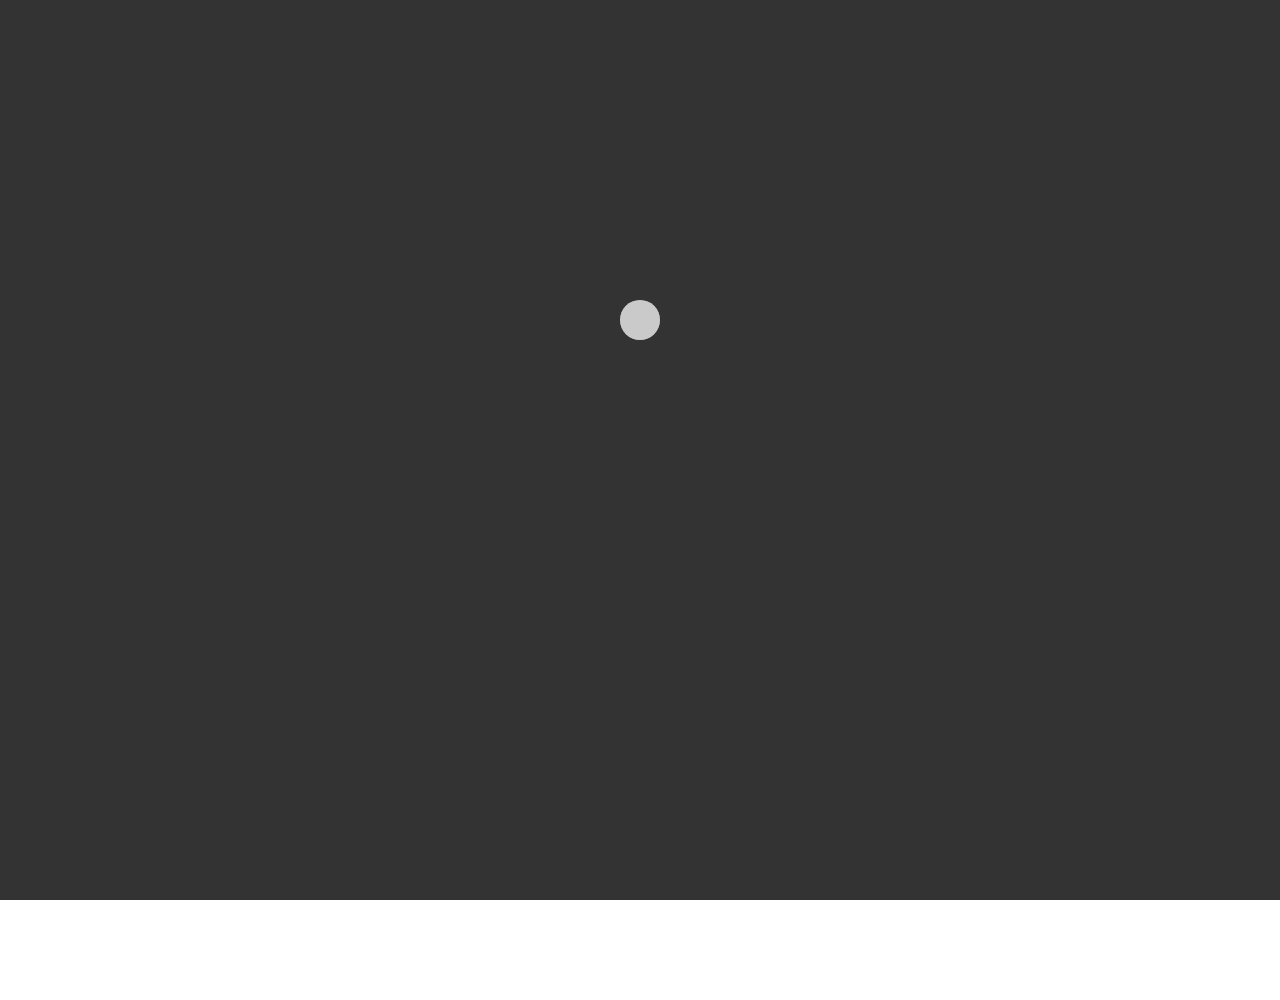
<file: html/index.html>
<!DOCTYPE html>
<html lang="en">

<head>
    <meta charset="UTF-8">
    <meta name="viewport" content="width=device-width, initial-scale=1.0">
    <meta http-equiv="X-UA-Compatible" content="ie=edge">
    <title>Countrify</title>
    <link rel="stylesheet" href="../assets/common.css">
    <link rel="stylesheet" href="../assets/header-mobile-main.css">
    <link rel="stylesheet" href="../assets/header-pc-main.css">
    <link rel="stylesheet" href="../assets/footer-main.css">
    <link rel="stylesheet" href="../assets/index-main.css">
    <link href="https://fonts.googleapis.com/css?family=Montserrat|Roboto" rel="stylesheet">
    <link rel="stylesheet" href="https://stackpath.bootstrapcdn.com/font-awesome/4.7.0/css/font-awesome.min.css">
    <script src="https://ajax.googleapis.com/ajax/libs/jquery/3.3.1/jquery.min.js"></script>

</head>

<body>

    <script src='../js/common.js'></script>


    <section class="loading-overlay">
        <div class="spinner">
            <div class="double-bounce1"></div>
            <div class="double-bounce2"></div>
        </div>
    </section>

    <!-- Header -->
    <div class="header flex-center"></div>

    <!-- Main -->
    <div class="main-container">

        <!-- Separator div since the header is fixed -->
        <div class='separator'></div>

        <!-- Contains all cards -->
        <div class="all-countries-container flex-center"></div>

    </div>

    <!-- Footer -->
    <div class="footer flex-center"></div>

    <script src="../js/indexMain.js"></script>
</body>

</html>
</file>
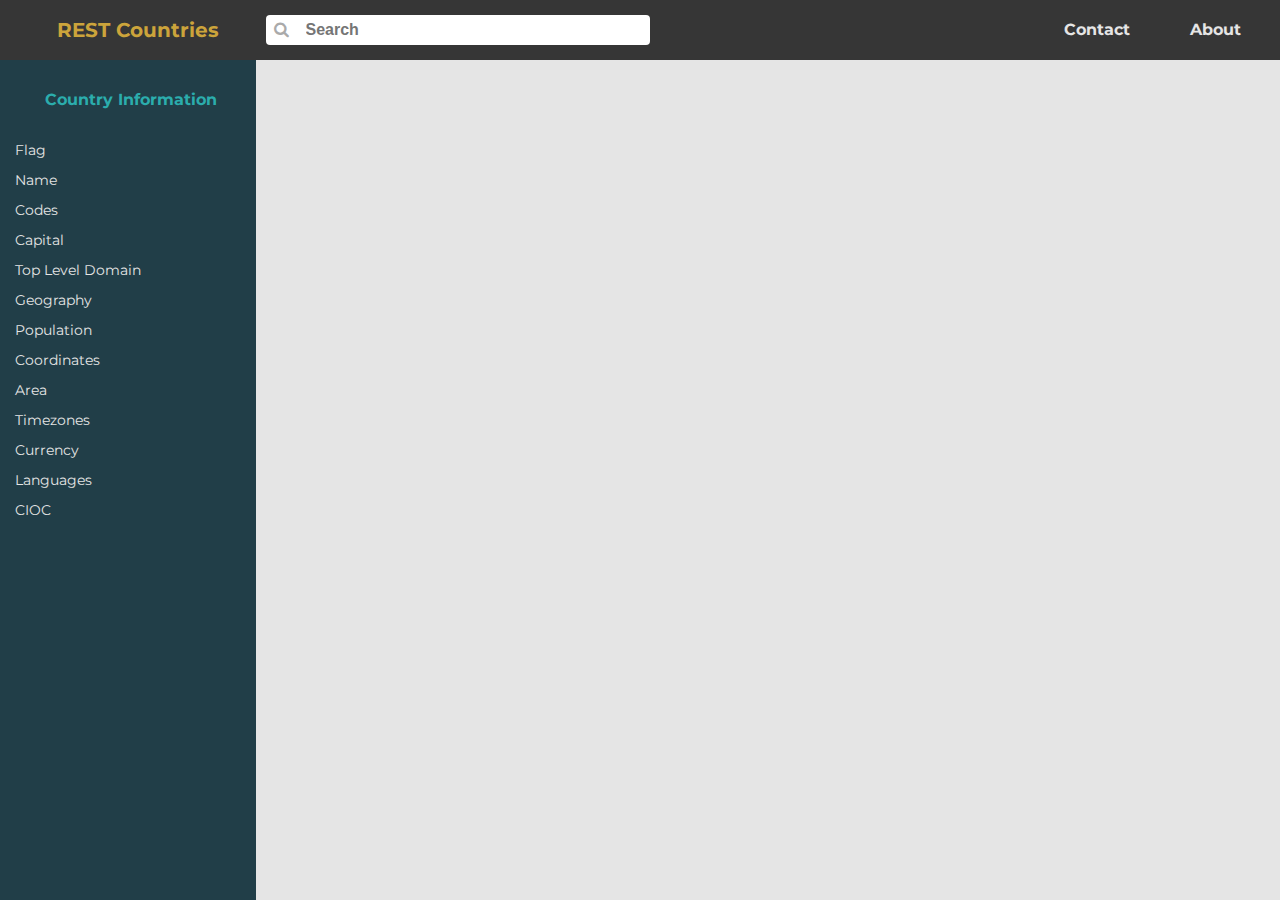
<file: html/country.html>
<!DOCTYPE html>
<html lang="en">

<head>
    <meta charset="UTF-8">
    <meta name="viewport" content="width=device-width, initial-scale=1.0">
    <meta http-equiv="X-UA-Compatible" content="ie=edge">
    <title>Country</title>
    <link rel="stylesheet" href="../assets/header-mobile-main.css">
    <link rel="stylesheet" href="../assets/header-pc-main.css">
    <link rel="stylesheet" href="../assets/common.css">
    <link rel="stylesheet" href="../assets/country-main.css">
    <link href="https://fonts.googleapis.com/css?family=Montserrat|Roboto" rel="stylesheet">
    <link rel="stylesheet" href="https://stackpath.bootstrapcdn.com/font-awesome/4.7.0/css/font-awesome.min.css">
    <script src="https://ajax.googleapis.com/ajax/libs/jquery/3.3.1/jquery.min.js"></script>
</head>

<body>
    <script src='../js/common.js'></script>

    <!-- Header -->
    <div class="header flex-center"></div>


    <!-- use this skeleton html -->
    <div class="main-container">

        <!-- Separator div between header and app -->
        <div class="separator"></div>

        <!-- Contains side navbar and main -->
        <div class='app'>

            <!-- Side nav to each countries info -->
            <aside>
                <div class='side-nav-container'>
                    <p class='first-font-style nav-bar-title'>Country Information</p>
                    <a class='first-font-style' href="#flag">Flag</a>
                    <a class='first-font-style' href="#name">Name</a>
                    <a class='first-font-style' href="#codes">Codes</a>
                    <a class='first-font-style' href="#capital">Capital</a>
                    <a class='first-font-style' href="#topLevelDomain">Top Level Domain</a>
                    <a class='first-font-style' href="#region">Geography</a>
                    <a class='first-font-style' href="#population">Population</a>
                    <a class='first-font-style' href="#coordinates">Coordinates</a>
                    <a class='first-font-style' href="#area">Area</a>
                    <a class='first-font-style' href="#time">Timezones</a>
                    <a class='first-font-style' href="#currency">Currency</a>
                    <a class='first-font-style' href="#language">Languages</a>
                    <a class='first-font-style' href="#cioc">CIOC</a>
                </div>
            </aside>

            <!-- Dynamic data goes here -->
            <div class="content">
                <div class="flag" id='flag'></div>

                <div class='info-container'>
                    <div id='name' class="info"></div>
                    <div id='codes' class="info"></div>
                    <div id='capital' class="info"></div>
                    <div id='topLevelDomain' class="info"></div>
                    <div id='region' class="info"></div>
                    <div id='population' class="info"></div>
                    <div id='coordinates' class="info"></div>
                    <div id='area' class="info"></div>
                    <div id='time' class="info"></div>
                    <div id='currency' class="info"></div>
                    <div id='language' class="info"></div>
                    <div id='cioc' class="info"></div>
                </div>
            </div>
        </div>
    </div>


    <!-- Footer -->
    <script src="../js/countryMain.js"></script>
</body>

</html>
</file>
<file: assets/common.css>
/* General classes */

* {
    margin: 0;
    padding: 0;
}

html, body {
    height: 100%;
    overflow: hidden;
}

.full-height {
    height: 100%;
}

.flex-center {
    display: -webkit-box;
    display: -ms-flexbox;
    display: flex;
    -webkit-box-align: center;
    -ms-flex-align: center;
    align-items: center;
    -webkit-box-pack: center;
    -ms-flex-pack: center;
    justify-content: center;
}

.flex-column {
    display: -webkit-box;
    display: -ms-flexbox;
    display: flex;
    -webkit-box-orient: vertical;
    -webkit-box-direction: normal;
    -ms-flex-flow: column wrap;
    flex-flow: column wrap;
}

.first-font-style {
    -webkit-font-smoothing: antialiased;
    text-rendering: optimizeLegibility;
    font-weight: bold;
    font-family: montserrat, sans-serif;
    font-size: 20px;
    color: #cca43b;
    line-height: 20px;
    text-decoration: none;
}

.main-container {
    min-height: 100%;
    background-color: #E5E5E5;
    overflow: auto;
    padding-bottom: 100px;
}

.key-font {
    -webkit-font-smoothing: antialiased;
    text-rendering: optimizeLegibility;
    font-family: roboto;
    font-size: 18px;
    color: #242f40;
    line-height: 20px;
    text-decoration: none;
}

.value-font {
    -webkit-font-smoothing: antialiased;
    text-rendering: optimizeLegibility;
    font-family: roboto;
    font-size: 16px;
    color: #6F732F;
    line-height: 20px;
    text-decoration: none;
    display: inline;
}
</file>
<file: assets/header-mobile-main.css>
/* The CSS for the header in mobile devices where width < 576px */

#logo.mobile {
    width: 50%;
}

#logo.mobile>a {
    font-size: 14px;
}

#search.mobile-search {
    width: 50%;
}

#search.mobile-search i {
    left: 15px;
}

#search.mobile-search>input {
    width: 90%;
}

/* Style The Dropdown Button */

.dropbtn {
    color: #E5E5E5;
    background-color: #363636;
    padding: 16px;
    font-size: 12px;
    border: none;
    cursor: pointer;
}

/* The container <div> - needed to position the dropdown content */

.dropdown {
    background: #363636;
    position: relative;
    display: inline-block;
}

/* Dropdown Content (Hidden by Default) */

.dropdown-content {
    display: none;
    position: absolute;
    left: 5px;
    top: 50px;
    background-color: #363636;
    min-width: 160px;
    box-shadow: 0px 8px 16px 0px rgba(0, 0, 0, 0.2);
}

/* Links inside the dropdown */

.dropdown-content a {
    color: #E5E5E5;
    padding: 12px 16px;
    text-decoration: none;
    display: block;
}

/* show deopdown content */

.show-menu-button {
    display: block;
}
</file>
<file: assets/header-pc-main.css>
/* The CSS for the header in PC */

/* The header changes between different platforms */

/* This file covers the devices with width > 576px */

.header {
    justify-content: space-between;
    width: 100%;
    height: 60px;
    background-color: #363636;
    position: fixed;
    top: 0;
    z-index: 99;
}

#logo {
    width: 20%;
    cursor: pointer;
}

#search {
    width: 60%;
    justify-content: flex-start;
}

#search input {
    width: 50%;
    height: 50%;
}

#contact, #about {
    display: block;
    height: 100%;
    padding: 0 30px;
    line-height: 60px;
    color: #E5E5E5;
    font-size: 16px;
    /* padding-right: 30px; */
    /* vertical align with table cell*/
}

#contact:hover, #about:hover {
    background-color: #555;
}

/* Search bar CSS */

.input-with-icon input:focus {
    box-shadow: 0 0 0 3px rgba(0, 132, 255, 1);
    border-radius: 4px;
}

.input-with-icon input {
    padding-left: 40px;
    box-sizing: border-box;
    border: 0;
    border-radius: 4px;
    box-shadow: none;
    color: #555;
    font-size: 16px;
    font-weight: bold;
}

.input-with-icon {
    position: relative;
}

.input-with-icon i {
    position: absolute;
    left: 0;
    top: 12px;
    padding: 9px 8px;
    color: #aaa;
    transition: .3s;
}

.input-with-icon input:focus+i {
    color: rgba(0, 130, 255, 0.7);
}

/* Media Queries Section */

@media screen and (min-width: 576px) and (max-width: 849px) {
    #logo {
        width: 30%;
    }
    #search {
        width: 40%;
    }
    #search input {
        width: 90%;
        height: 60%;
    }
    #contact, #about {
        width: 15%;
    }
}
</file>
<file: assets/footer-main.css>
/* The CSS for the footer */
/* The footer doesn't change between different platforms */

.footer {
    width: 100%;
    height: 100px;
    background-color: #363636;
    position: relative;
    margin-top: -100px;
}

.footer span, .footer i {
    color: #E5E5E5;
    font-size: 18px;
}
</file>
<file: assets/index-main.css>
.separator {
    margin-top: 60px;
}

.all-countries-container {
    -webkit-box-orient: horizontal;
    -webkit-box-direction: normal;
    -ms-flex-flow: row wrap;
    flex-flow: row wrap;
}

.country-container {
    width: 19%;
    margin: 15px;
    font-family: roboto;
    padding: 10px;
    border: 3px solid #242f40;
    border-radius: 15px;
}

.country-container:hover {
    background-color: rgb(138, 137, 124, 0.5);
    cursor: pointer;
    opacity: 0.8;
}

.name-flag-container {
    margin-bottom: 15px;
}

.name-flag-container p {
    text-align: center;
    font-size: 20px;
    color: black;
    margin-bottom: 10px;
}

.name-flag-container>.flag {
    display: block;
    width: 100%;
    min-height: 200px;
}

.info-container {
    font-family: sans-serif;
    margin-top: 5px;
}

.info> :first-child {
    font-weight: bold;
    font-size: 18px;
    color: #242f40;
}

.info> :nth-child(2) {
    color: #6F732F;
}

@media screen and (min-width: 850px) and (max-width: 1199px) {
    .country-container {
        width: 25%;
    }
}

@media screen and (min-width: 576px) and (max-width: 849px) {
    .country-container {
        width: 40%
    }
}

@media screen and (max-width: 575px) {
    .country-container {
        width: 70%;
    }
}

.hidden {
    display: none;
}

/*
================================================================== */

.loading-overlay {
    background-color: #333;
    position: absolute;
    left: 0;
    top: 0;
    width: 100%;
    height: 100%;
    z-index: 99999;
}

.spinner {
    width: 40px;
    height: 40px;
    position: relative;
    margin: 300px auto;
}

.double-bounce1, .double-bounce2 {
    width: 100%;
    height: 100%;
    border-radius: 50%;
    background-color: #fff;
    opacity: 0.6;
    position: absolute;
    top: 0;
    left: 0;
    -webkit-animation: sk-bounce 2.0s infinite ease-in-out;
    animation: sk-bounce 2.0s infinite ease-in-out;
}

.double-bounce2 {
    -webkit-animation-delay: -1.0s;
    animation-delay: -1.0s;
}

@-webkit-keyframes sk-bounce {
    0%, 100% {
        -webkit-transform: scale(0.0)
    }
    50% {
        -webkit-transform: scale(1.0)
    }
}

@keyframes sk-bounce {
    0%, 100% {
        transform: scale(0.0);
        -webkit-transform: scale(0.0);
    }
    50% {
        transform: scale(1.0);
        -webkit-transform: scale(1.0);
    }
}
</file>
<file: assets/country-main.css>
body {
    overflow: auto;
}

p {
    color: white;
}

.side-nav-container {
    height: 100%;
    width: 20%;
    position: fixed;
    z-index: 1;
    top: 0;
    left: 0;
    background-color: #213e48;
    overflow-x: hidden;
    padding-top: 70px;
}

.separator {
    margin-top: 15px;
}

.center {
    margin: auto;
}

.content {
    margin-left: 20%;
    padding: 0 10px;
}

.nav-bar-title {
    color: #2badad;
    font-size: 16px;
    margin: 20px 0;
    padding-left: 5px;
    text-align: center;
}

.side-nav-container a {
    display: block;
    padding: 10px 5px 0 15px;
    color: #e5e5e5;
    font-size: 14px;
    font-weight: normal;
}

.flag>img {
    display: block;
    max-width: 100%;
    width: 60%;
}

.flag {
    padding-top: 60px;
}

.info-container {
    display: -webkit-box;
    display: -ms-flexbox;
    display: flex;
    -webkit-box-orient: vertical;
    -webkit-box-direction: normal;
    -ms-flex-flow: column wrap;
    flex-flow: column wrap;
    -webkit-box-align: start;
    -ms-flex-align: start;
    align-items: flex-start;
}

.info {
    -webkit-box-orient: horizontal;
    -webkit-box-direction: normal;
    -ms-flex-flow: row;
    flex-flow: row;
    margin-bottom: 20px;
    padding: 15px;
}

.footer {
    margin-top: -100px;
}

.main-container {
    padding-bottom: 0 !important;
}

hr {
    border: 0;
    height: 2px;
    width: 100%;
    margin: 18px 0;
    position: relative;
    background: -moz-linear-gradient(left, rgba(255, 0, 0, 0) 0%, rgba(255, 0, 0, 0) 15%, rgba(255, 0, 0, 0.65) 50%, rgba(255, 0, 0, 0) 85%, rgba(255, 0, 0, 0) 100%);
    /* FF3.6+ */
    background: -webkit-gradient(linear, left top, right top, color-stop(0%, rgba(255, 0, 0, 0)), color-stop(15%, rgba(255, 0, 0, 0)), color-stop(50%, rgba(255, 0, 0, 0.65)), color-stop(85%, rgba(255, 0, 0, 0)), color-stop(100%, rgba(255, 0, 0, 0)));
    /* Chrome,Safari4+ */
    background: -webkit-linear-gradient(left, rgba(255, 0, 0, 0) 0%, rgba(255, 0, 0, 0) 15%, rgba(255, 0, 0, 0.65) 50%, rgba(255, 0, 0, 0) 85%, rgba(255, 0, 0, 0) 100%);
    /* Chrome10+,Safari5.1+ */
}

hr:before {
    content: "";
    display: block;
    border-top: solid 1px rgba(255, 100, 100, 0.100);
    width: 100%;
    height: 1px;
    position: absolute;
    top: 50%;
    z-index: 1;
}

@media screen and (max-width: 576px) {
    .side-nav-container {
        width: 40%;
    }
    .content {
        margin-left: 40%;
    }
    .first-font-style {
        font-size: 18px;
    }

    .key-font {
        font-size: 16px;
    }

    .value-font {
        font-size: 14px;
    }
}

.toggle-content {
    margin: auto;
}

.toggle-sidenav {
    /* padding and margin */
    padding: 10px 0 10px 20px;
    margin: 5px;
}
</file>
